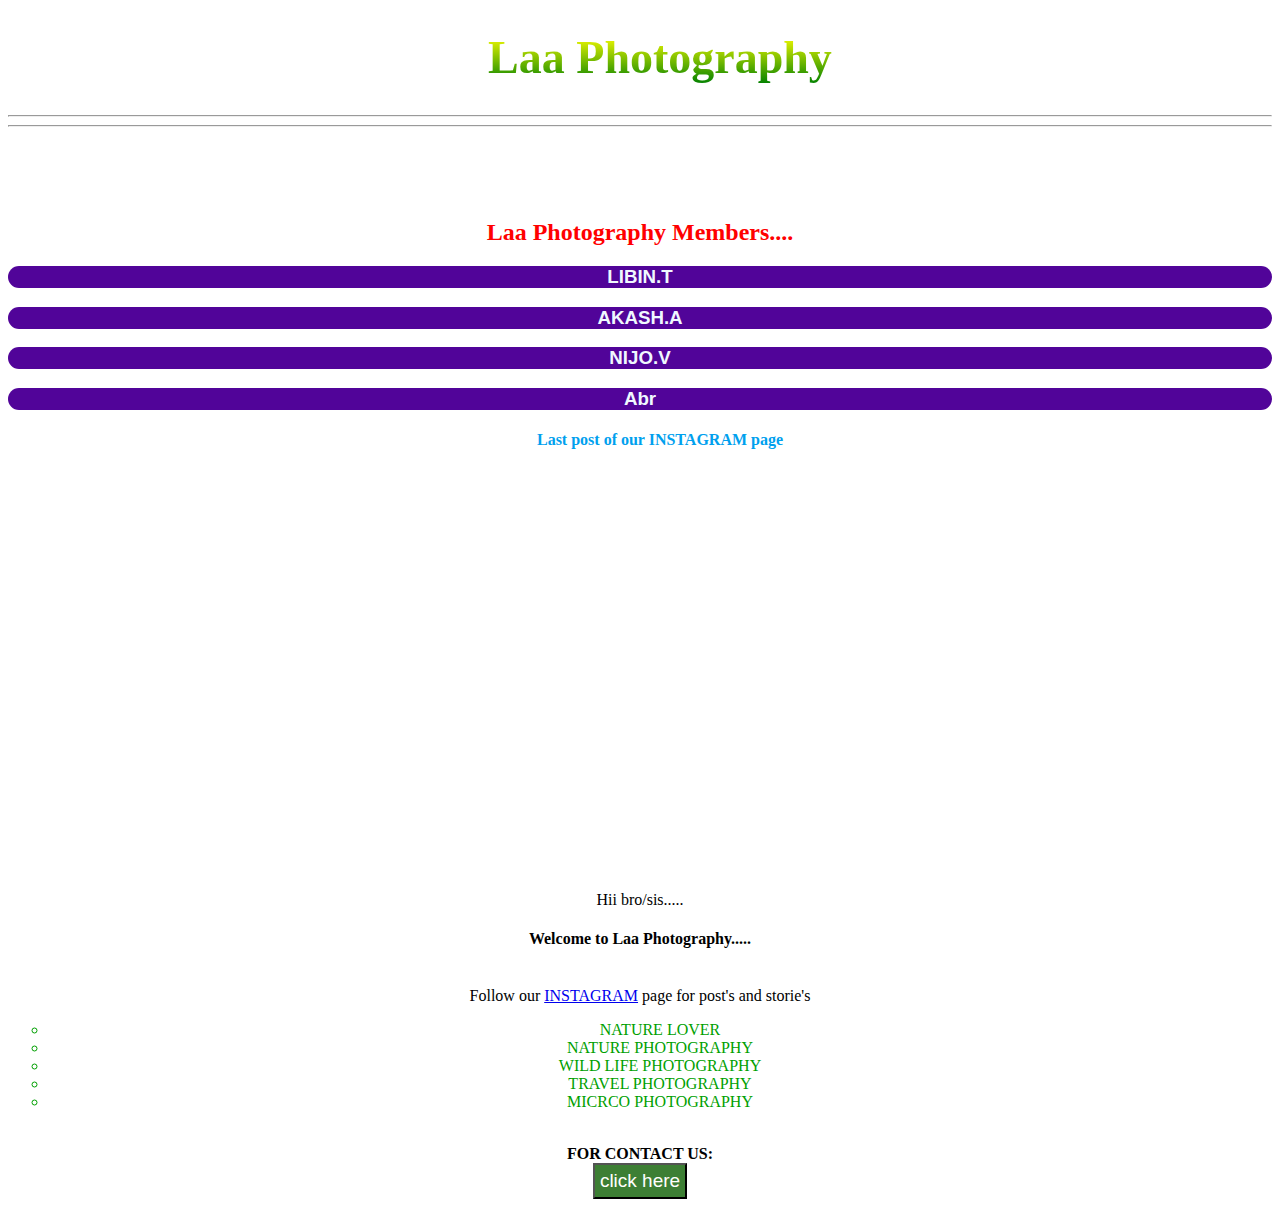
<file: index.html>
<!DOCTYPE html>
<html>
<head>
     <title> LAA  Photography</title>
     <meta http-equiv="X-UA-Compatible" content="IE=edge">
     <link rel="shortcut icon" href="abr/logo.png" type="image/x-icon">
     <meta name="viewport" content="width=device-width, initial-scale=1.02;">
    <link rel="stylesheet" href="style.css" type="text/css">

   <dir class="hik">  <h1>Laa Photography </h1>
   </dir>
     <hr>
</head>
<body> 
<center>
<hr>
     <marquee behavior="slide" direction="center" scrollamount="20" scrolldelay="250" width="100%" margin="auto">
          <h4> <font color="green" > <center>WELCOME TO LAA PHOTOGRAPHY PAGE...</center></font></h4>
     </marquee>
     <h2> <font color="red" > Laa Photography Members....</font></h2>
     <h3>LIBIN.T</h3>
     <h3>AKASH.A</h3>
     <h3>NIJO.V</h3>

     <h3>Abr</h3>
     <dir class="jj">  
<P>
   
<h4><font color="grapee">Last post of our INSTAGRAM page</font></h4>
    </dir>



  <embed src="https://laastudio.github.io/laaphotography/abr/30thpost.html" style="width:100%; height:400px;">


</hr>
<!--this is my comment line-->

<p>
   Hii bro/sis.....<br><b><h4>Welcome to Laa Photography.....</h4></b><br>Follow our <a href="https://www.instagram.com/laa__photography"> INSTAGRAM</a> page
   for post's and storie's</p>



<ul type="circle">

<font face="Algerian"  color="grap">  <li>NATURE LOVER </li>
   <li>NATURE PHOTOGRAPHY</li>
   <li>WILD LIFE PHOTOGRAPHY</li>
   <li>TRAVEL PHOTOGRAPHY</li>
   <li>MICRCO PHOTOGRAPHY</li>
</font>
</ul>
<br>



<body>
<B>FOR CONTACT US:</B>
<br>
 <form action="contact.html" target="_blank">
     <button  > click here</button>
 </form>
</center>


</body>


 
</html>
</file>
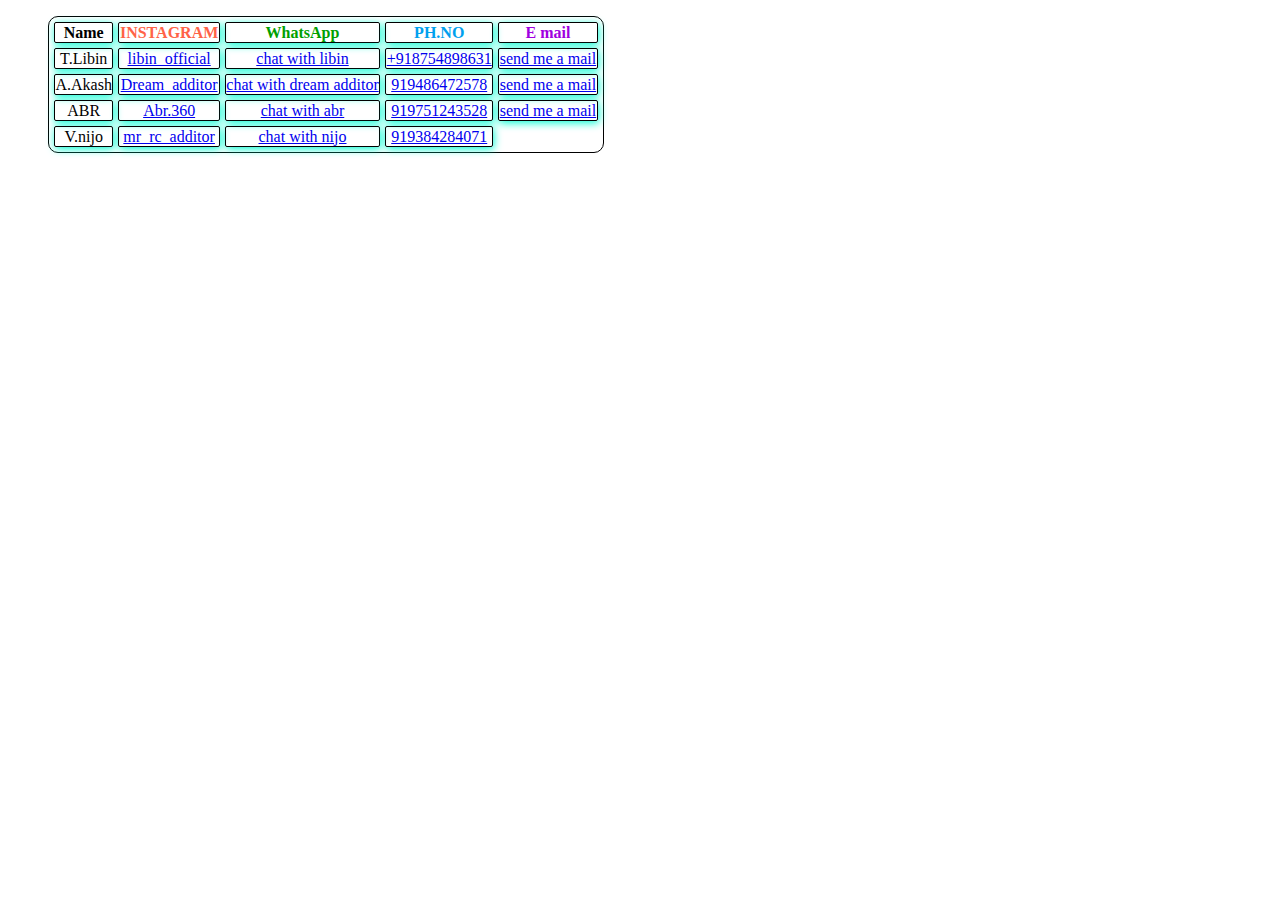
<file: contact.html>
<!DOCTYPE html>
<html lang="en">
<head>
    <meta charset="UTF-8">
    <meta http-equiv="X-UA-Compatible" content="IE=edge">
    <meta name="viewport" content="width=device-width, initial-scale=1.0">
    <title>CONTACT Us</title>
    <link rel="shortcut icon" href="abr/logo.png" type="image/x-icon">
    <link rel="stylesheet" href="style.css" type="text/css">
</head>
<body>
</P>


</ul>
<dir class="need">
<table cellspacing="5px" tabindex="center">
           <tr>
               <th>Name</th>
               <th><font color="tomato" >INSTAGRAM</color></th>
               <th><font color="grap" >WhatsApp</color></th>
               <th><font color="grapee" >PH.NO</th>
               <th><font color="apple" >E mail</th>
               

           </tr>
      </head>
      <body>
           <tr>
               <td>T.Libin</td>
               <td>
<a href="https://www.instagram.com/libin_offl/" > libin_official</a></td>
               <td><a href="https://api.whatsapp.com/send/?phone=918754898631&text=hi&app_absent=0" > chat with libin</a></td>
                <td><a href="tel:+918754898631"</a>+918754898631</td>
                <td><a href = "mailto:libintg@mail.com">send me a mail</a></td>


<tr>
               <td>A.Akash</td>
               <td>                                                                                                                                                                                                                                                                                                                                                                                                                                                                                                                                                                                                
<a href="https://www.instagram.com/dream__additor/" > Dream_additor</a></td>
               <td><a href="https://api.whatsapp.com/send/?phone=919486471569" > chat with dream additor</a></td>
               <td><a href="tel:+919486472578"</a>919486472578</td>
               <td><a href = "mailto:arulakash508@gmail.com">send me a mail</a></td>
<tr>
               <td>ABR</td>
               <td>
<a href="https://www.instagram.com/abr.360" > Abr.360</a></td>
               <td><a href="https://api.whatsapp.com/send/?phone=919751243528&text=hi&app_absent=0" > chat with abr</a></td>
               <td><a href="tel:+919751243528"</a>919751243528</td>
               <td><a href ="mailto:abrmakka@gmail.com">send me a mail</a></td>
<tr>
            <td>V.nijo</td>
                           <td>
<a href="https://www.instagram.com/mr__rc__additor/" > mr_rc_additor</a></td>
<td><a href="https://api.whatsapp.com/send/?phone=919384280471&text=hi&app_absent=0" > chat with nijo</a></td>
<td><a href="tel:+919384280471"</a>919384284071</td>
            
</tr>
</table>
</dir>
</body>
</html>
</file>
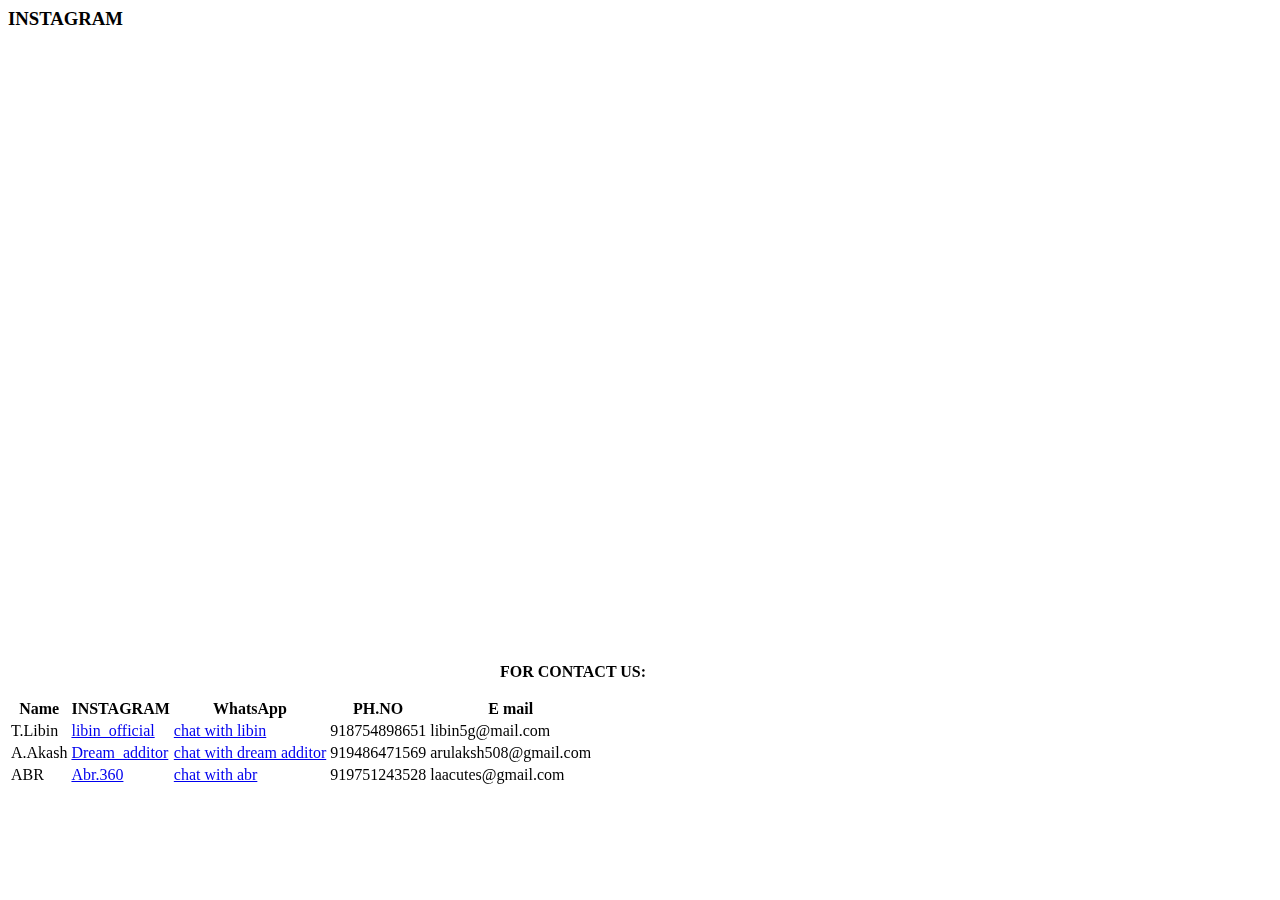
<file: abr/simple.html>
<html>
<head>
<title>hi</title>
</head>
<body>
    
</body>
<h3>INSTAGRAM</h3>

<embed src="https://1ebb-2402-3a80-1913-5660-00-2.ngrok.io/instagram.html" style="width:488px; height:628px;">
<B>FOR CONTACT US:</B>
</P>
</ul>
<table>
      <head>
           <tr>
               <th>Name</th>
               <th>INSTAGRAM</th>
               <th>WhatsApp</th>
               <th>PH.NO</th>
               <th>E mail</th>
           </tr>
      </head>
      <body>
           <tr>
               <td>T.Libin</td>
               <td>
<a href="https://www.instagram.com/_libin_official_/" > libin_official</a></td>
               <td><a href="https://api.whatsapp.com/send/?phone=918754898631&text=hi&app_absent=0" > chat with libin</a></td>
<td>918754898651</td>
<td>libin5g@mail.com</td>


<tr>
               <td>A.Akash</td>
               <td>
<a href="https://www.instagram.com/dream__additor/" > Dream_additor</a></td>
               <td><a href="https://api.whatsapp.com/send/?phone=919486471569" > chat with dream additor</a></td>
<td>919486471569</td>
<td>arulaksh508@gmail.com</td>
<tr>
               <td>ABR</td>
               <td>
<a href="https://www.instagram.com/abr.360" > Abr.360</a></td>
               <td><a href="https://api.whatsapp.com/send/?phone=919751243528&text=hi&app_absent=0" > chat with abr</a></td>
<td>919751243528  
<td>laacutes@gmail.com</td>
          
      </body>
</table>
</body>

</body>
</html>
</file>
<file: style.css>
h3{ 
    text-align: center;
    

    background-color: rgb(81, 4, 153);
    border-radius:30px;
 
    color: aliceblue;
    font-family: 'Gill Sans', 'Gill Sans MT', Calibri, 'Trebuchet MS', sans-serif;
}


table,th,td{
    border:1px solid black;
    border-radius:10px;
     box-shadow: inset;
}
th,td,tr:hover{


border-radius: 2px;
padding: 0.5px;

box-shadow:  1px 2px 8px rgb(4, 252, 210) ;

}

button{
    color: hwb(30 99% 0%);
    font-size: 19px;
    background-color: rgba(35, 110, 25, 0.884);
    padding: 5px 5px;
    text-align: center;
    text-decoration: none
   
} 





body{
    text-align: center;
}
.hik{ 
    font-size: 23px;
    
    background: -webkit-linear-gradient(yellow 5%,green );
    -webkit-background-clip: text;
    -webkit-text-fill-color: transparent;
}
</file>
